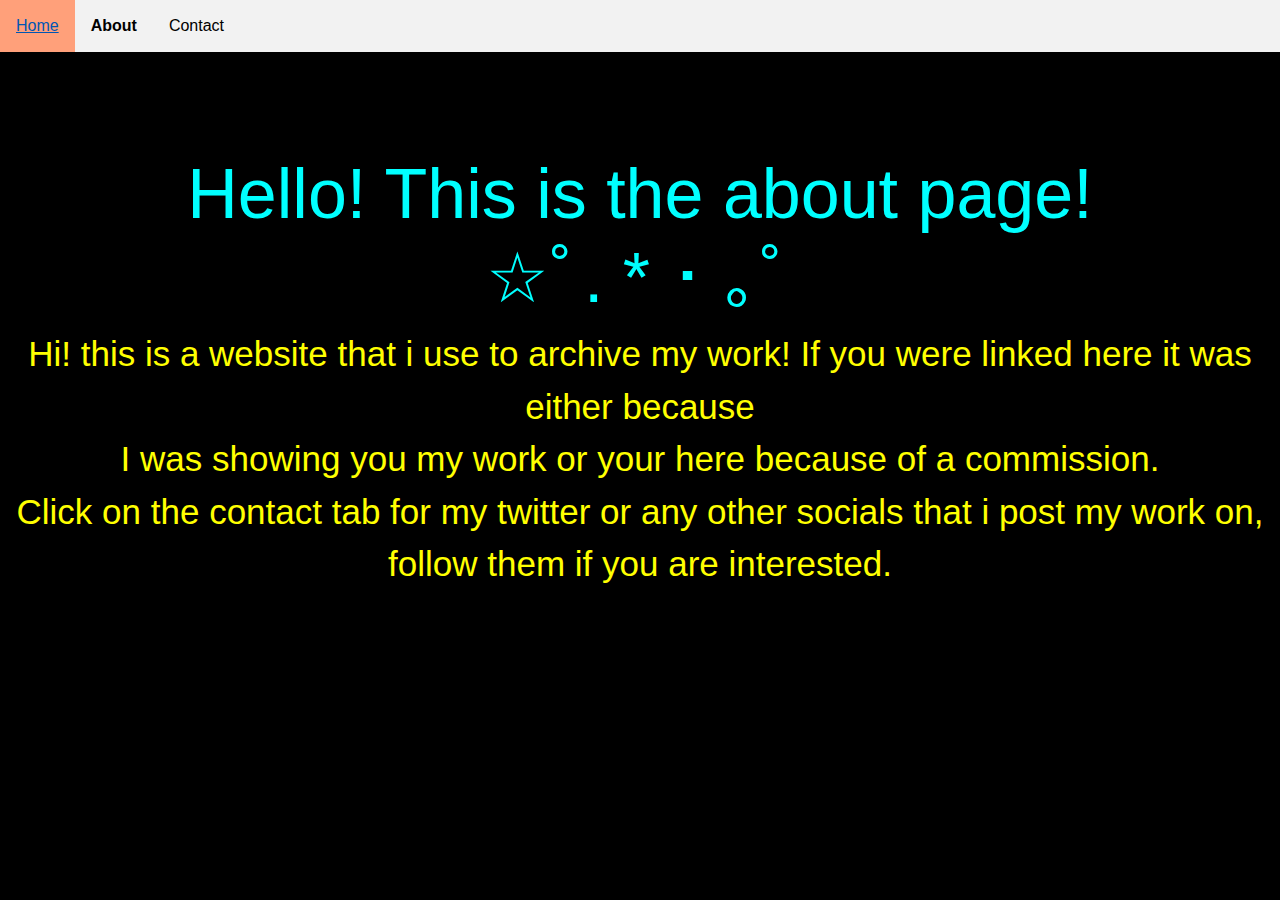
<file: about.html>
<!DOCTYPE html>
<html lang="en">
  <head>
    <meta charset="UTF-8" />
    <meta name="viewport" content="width=device-width, initial-scale=1.0" />
    <meta http-equiv="X-UA-Compatible" content="ie=edge" />
    <title>Home</title>
    <link
      rel="stylesheet"
      href="https://stackpath.bootstrapcdn.com/bootstrap/4.3.1/css/bootstrap.min.css"
      integrity="sha384-ggOyR0iXCbMQv3Xipma34MD+dH/1fQ784/j6cY/iJTQUOhcWr7x9JvoRxT2MZw1T"
      crossorigin="anonymous"
    />

    <link rel="stylesheet" href="main.css" />
  </head>
  <body>
    <ul>
      <li><a href="home.html">Home</a></li>
      <li><a class="active" href="about.html">About</a></li>
      <li><a href="contact.html">Contact</a></li>
    </ul>
    <h1>
      Hello! This is the about page! <br />
      ☆ﾟ. * ･ ｡ﾟ
    </h1>
    <p>
      Hi! this is a website that i use to archive my work! If you were linked
      here it was either because<br />
      I was showing you my work or your here because of a commission.
      <br />Click on the contact tab for my twitter or any other socials that i
      post my work on, follow them if you are interested.
    </p>
    <p style="border:5px">
      <script
        src="https://code.jquery.com/jquery-3.3.1.slim.min.js"
        integrity="sha384-q8i/X+965DzO0rT7abK41JStQIAqVgRVzpbzo5smXKp4YfRvH+8abtTE1Pi6jizo"
        crossorigin="anonymous"
      ></script>
      <script
        src="https://cdnjs.cloudflare.com/ajax/libs/popper.js/1.14.7/umd/popper.min.js"
        integrity="sha384-UO2eT0CpHqdSJQ6hJty5KVphtPhzWj9WO1clHTMGa3JDZwrnQq4sF86dIHNDz0W1"
        crossorigin="anonymous"
      ></script>
      <script
        src="https://stackpath.bootstrapcdn.com/bootstrap/4.3.1/js/bootstrap.min.js"
        integrity="sha384-JjSmVgyd0p3pXB1rRibZUAYoIIy6OrQ6VrjIEaFf/nJGzIxFDsf4x0xIM+B07jRM"
        crossorigin="anonymous"
      ></script>
    </p>
  </body>
</html>
</file>
<file: main.css>
body {
  background: black;
  background-image: url(https://images.squarespace-cdn.com/content/v1/5710070ec2ea512829645ffd/1575481399614-1X2G4U81173TC950L14N/[base64]/image-asset.jpeg?format=2500w);
  background-size: 2300px 1500px;
  background-repeat: no-repeat;
}
h1 {
  color: cyan;
  font-size: 70px;
  text-align: center;
  padding-top: 100px;
  font-family: "Open Sans", sans-serif;
}
p {
  color: yellow;
  font-size: 35px;
  font-family: "Titillium Web", sans-serif;
  text-align: center;
  padding-top: 130;
}
.hero {
  height: 500px;
}

.content {
  width: 80%;
  margin: 0 auto;
  display: grid;
  grid-template-columns: 1fr 1fr;
}
.img {
  display: block;
  margin-left: auto;
  margin-right: auto;
  border-style: outset;
  border-color: #ffc8b3;
}
/* imgs within content div */
div.content > .img {
  max-width: 350px;
}
.contact {
  display: block;
  color: aqua;
  margin-left: auto;
  margin-right: auto;
}
h5 {
  text-align: left;
  font-size: 37px;
}
ul {
  list-style-type: none;
  margin: 0;
  padding: 0;
  overflow: hidden;
  background-color: #f2f2f2;
}

li {
  float: left;
}

li a {
  display: block;
  color: black;
  text-align: center;
  padding: 14px 16px;
  text-decoration: none;
}

li a:hover:not(.active) {
  background-color: #ffa07a;
}

.active {
  font-weight: bold;
}

.discord-text-color {
  
  color:#4f74e3;
}

* {
  box-sizing: border-box;
}



/* Create two equal columns that floats next to each other */
.column {
  float: left;
  width: 50%;
  padding-left:400px;
}

.column img {
  margin-top: 12px; 
}

/* Clear floats after the columns */
.row:after {
  content: "";
  display: table;
  clear: both;
}

.contact-size {
  height: 200px;
  width: 200px;
}
</file>
